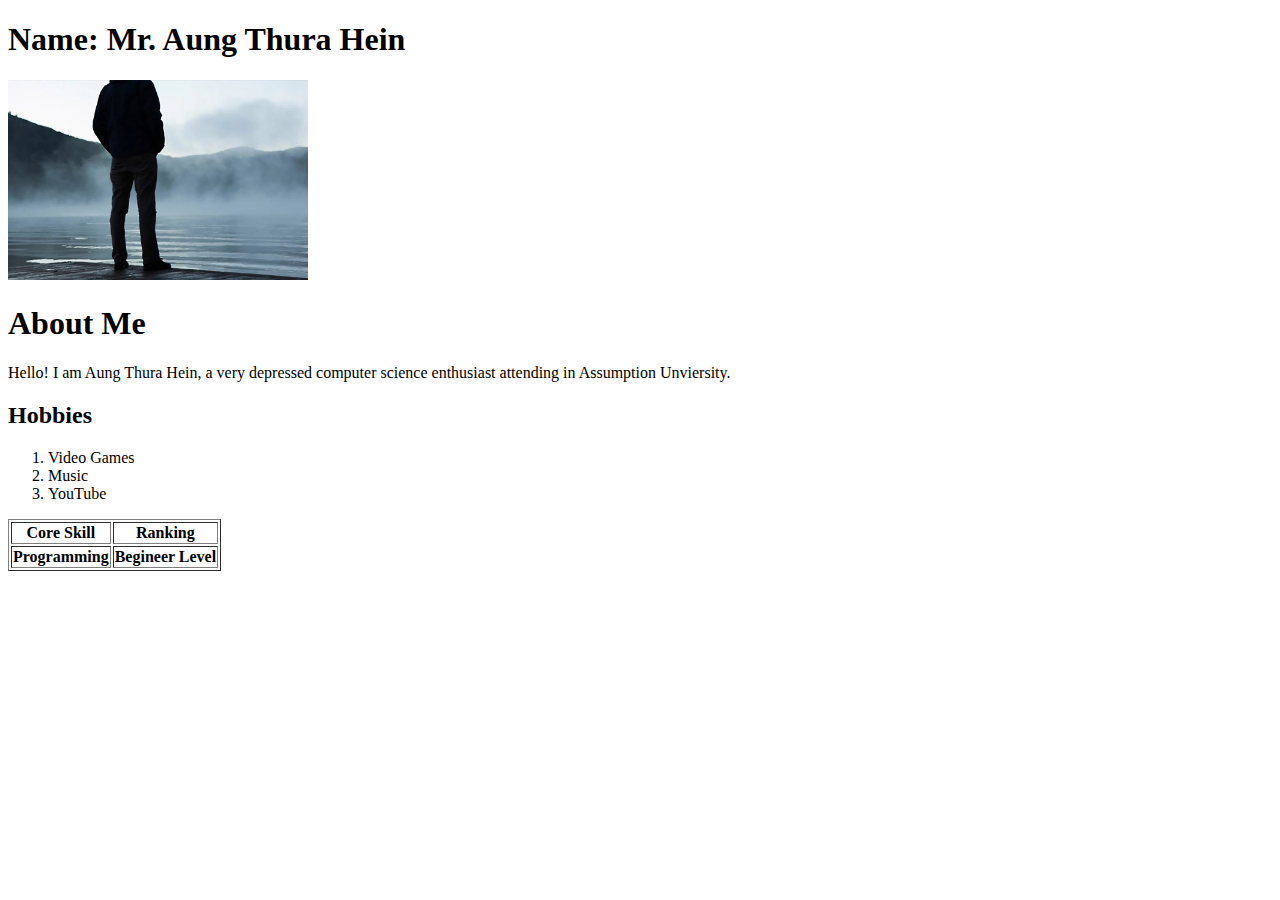
<file: index.html>
<!DOCTYPE html>
<html>
    <head>
        <title> MY PROFILE </title>
    </head>
    <body>
        <h1> Name: Mr. Aung Thura Hein </h1>
        <img src="/public/images/1413823428-amazingly-free-stock-websites.png" alt="Photo of Aung Thura Hein" width = "300" height = "200">
        <div>
            <h1>About Me</h1>
            <p>Hello! I am Aung Thura Hein, a very depressed computer science enthusiast attending in Assumption Unviersity.

            </p>
        </div>
        <h2> Hobbies </h2>
        <ol>
            <li> Video Games</li>
            <li> Music </li>
            <li> YouTube</li>
        </ol>
        <table border = "1">
            <tr>
                <th>Core Skill</th>
                <th>Ranking</th>
            </tr>
            <tr>
                <th>Programming</th>
                <th>Begineer Level</th>
            </tr>
        </table>
    </body>
</html>
</file>
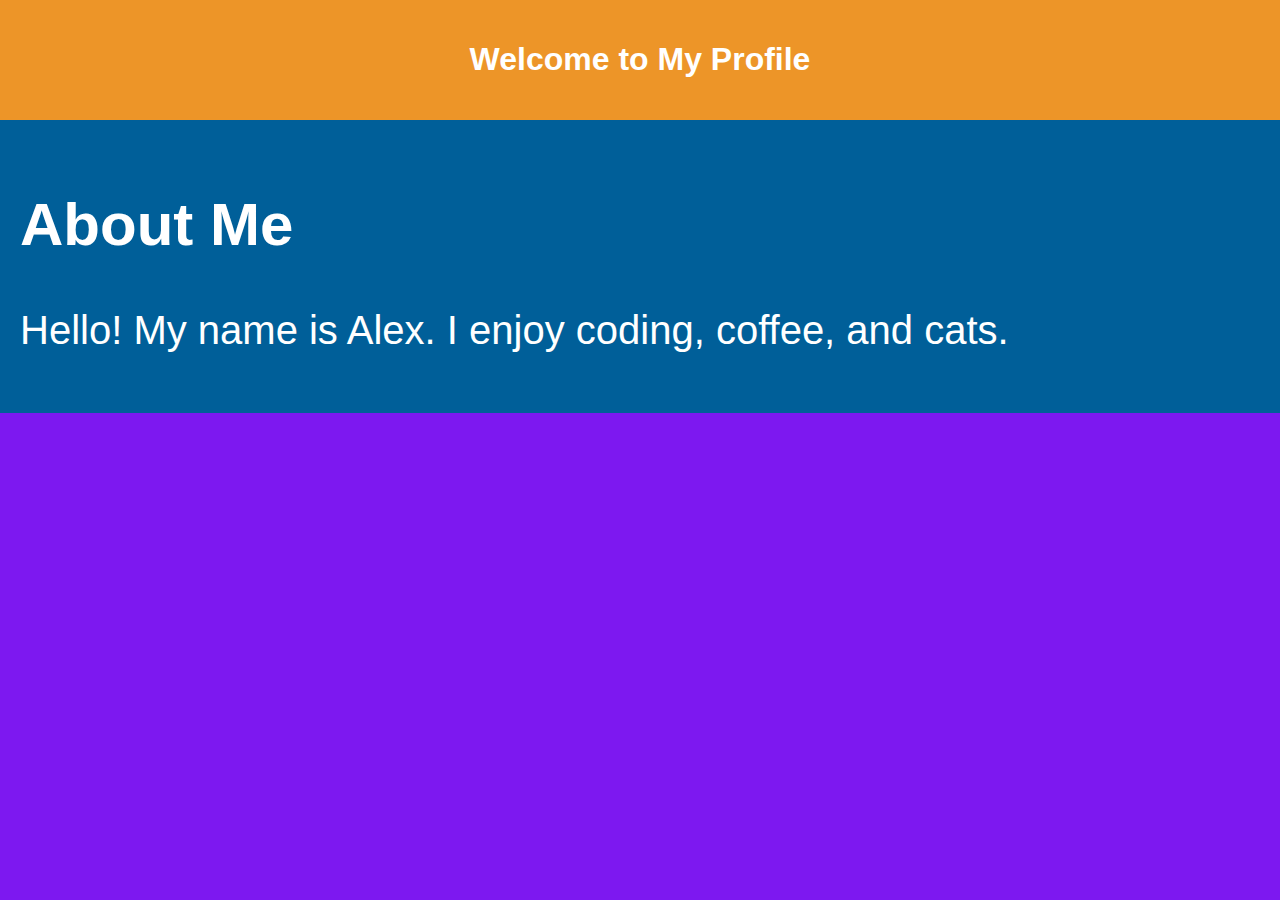
<file: profile_2.html>
<!DOCTYPE html>
	<html lang="en">
	<head>
	  <meta charset="UTF-8">
	  <meta name="viewport" content="width=device-width, initial-scale=1.0">
	  <!-- Link to the external CSS file -->
	  <link rel="stylesheet" href="public/css/profile.css">
	  <title>My Profile - CSS Example 1</title>
	</head>
	<body>
	  <header>
	    <h1>Welcome to My Profile</h1>
	  </header>
	  <section class="about">
	    <h2>About Me</h2>
	    <p>Hello! My name is Alex. I enjoy coding, coffee, and cats.</p>
	  </section>
	</body>
	</html>
</file>
<file: public/css/profile.css>
body {
	  margin: 0;
	  font-family: Arial, Helvetica, sans-serif;
	  background-color: #7d18f0;
	  color: #ee0c0c;
	}
	header {
	  background-color: #ed9528;
	  color: rgb(255, 255, 255);
	  text-align: center;
	  padding: 20px;
	}
    section {
	  background-color: #005f99;
	  color: white;
	  font-size: 40px;
	  padding: 20px;
	}
</file>
